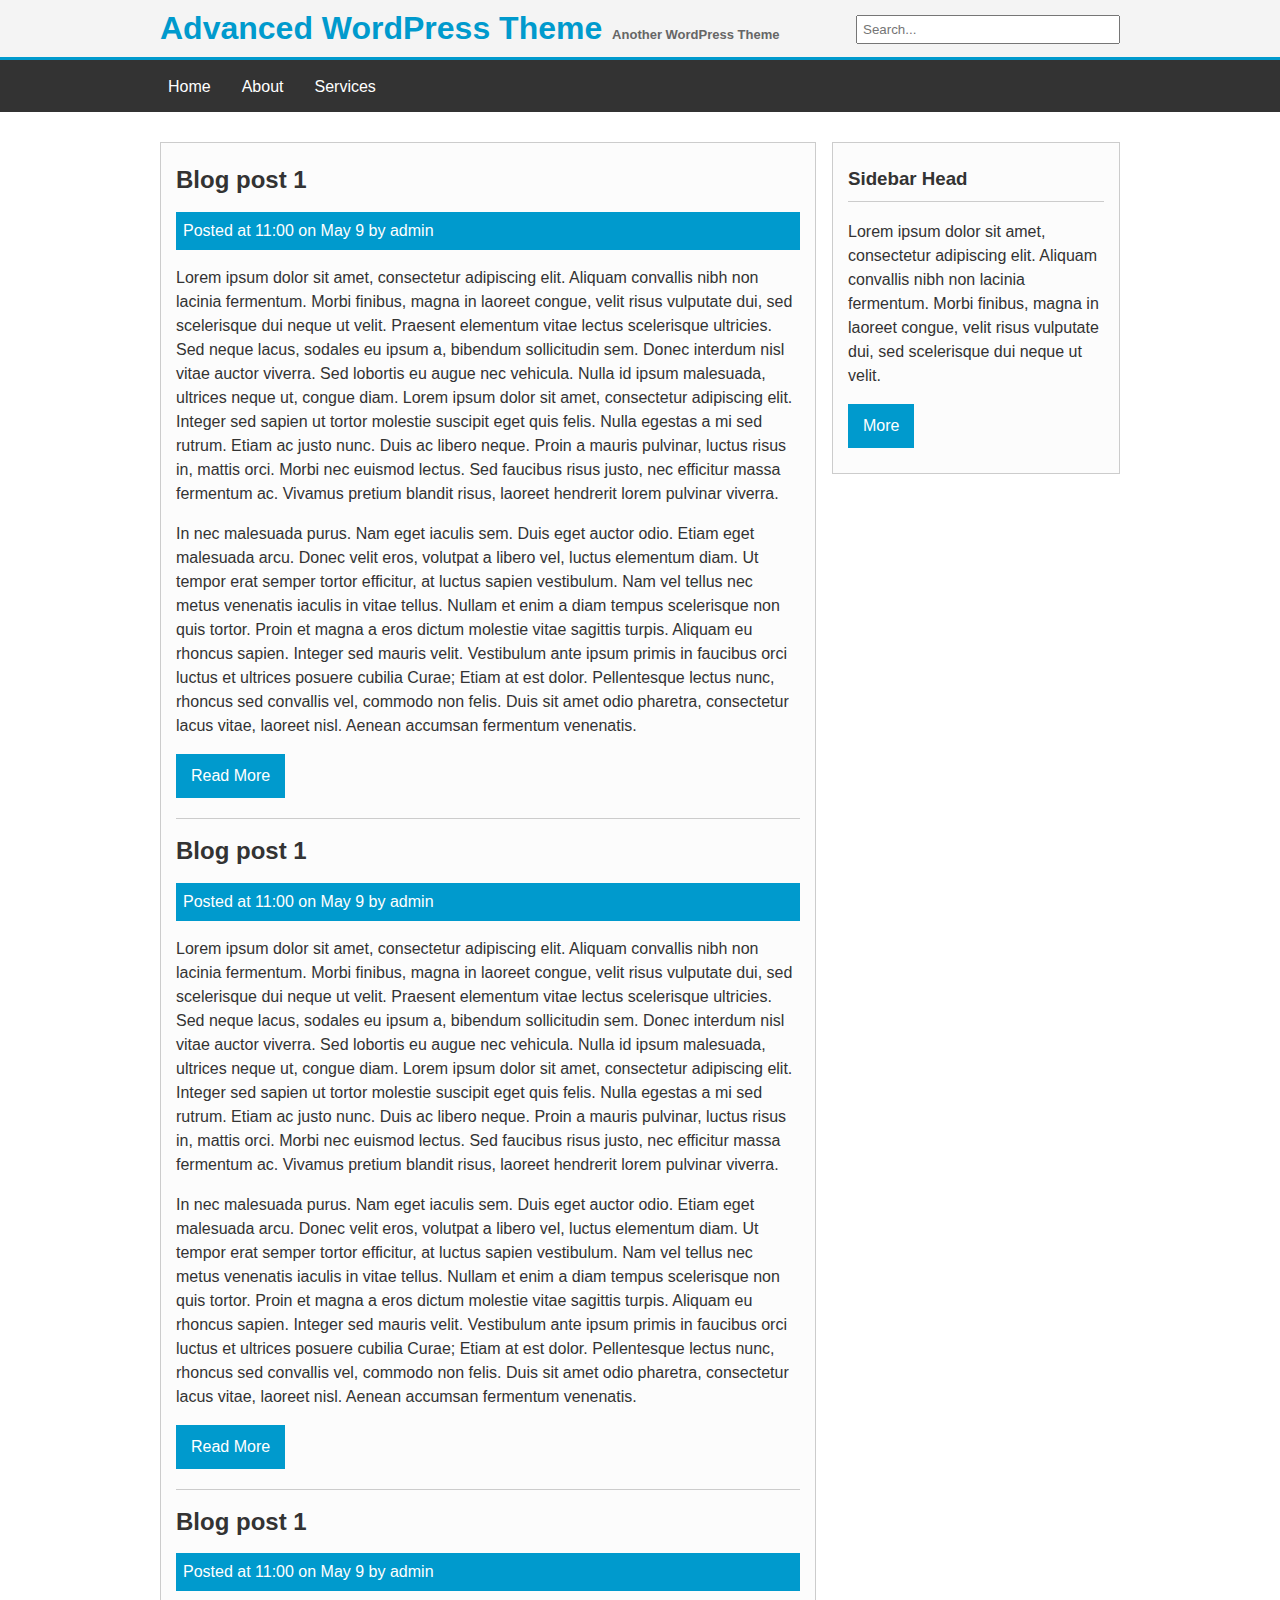
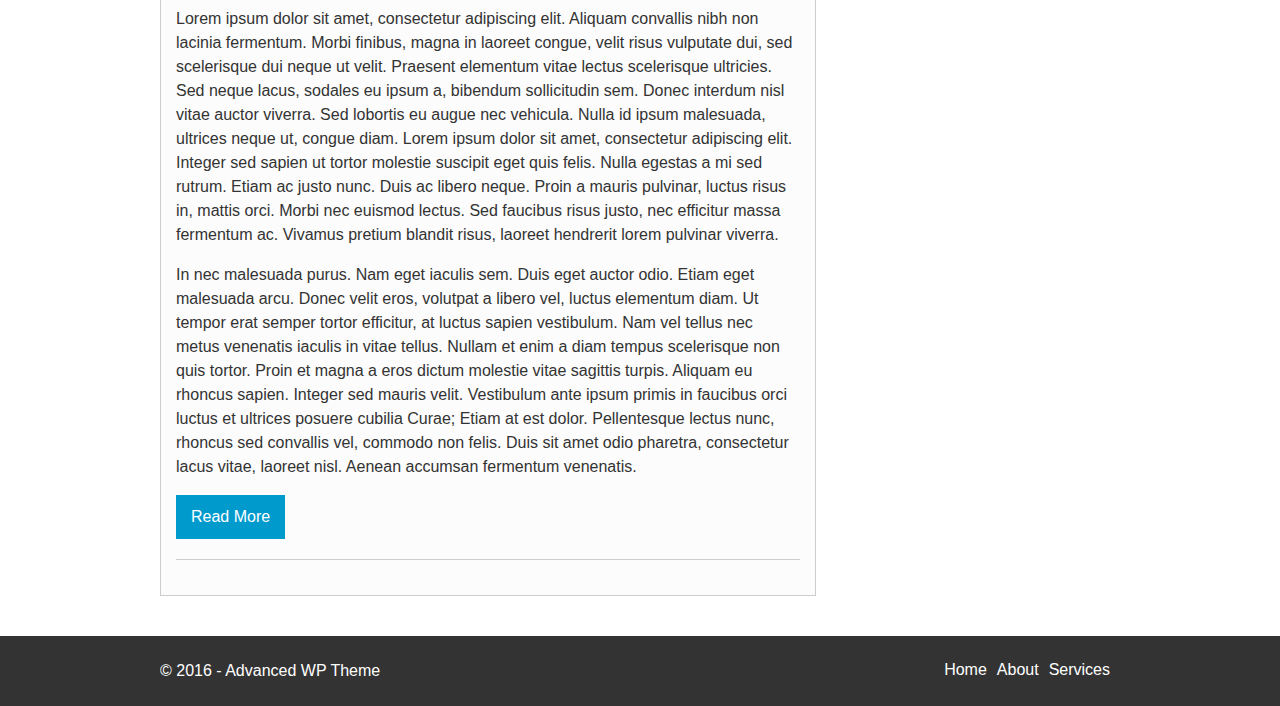
<file: index.html>
<!DOCTYPE html>
<html>
    <head>
        <meta charset="utf-8">
        <title>Advanced WP Theme</title>
        <link rel="stylesheet" href="style.css">
    </head>
    <body>
        <header>
            <div class="container">
                <h1>
                    <a href="index.html">
                        Advanced WordPress Theme
                    </a>
                    <small>Another WordPress Theme</small>
                </h1>
                <div class="h-right">
                    <form>
                        <input type="text" placeholder="Search...">
                    </form>
                </div>
            </div>
        </header>

        <nav class="nav main-nav">
            <div class="container">
                <ul>
                    <li><a href="index.html">Home</a></li>
                    <li><a href="about.html">About</a></li>
                    <li><a href="services.html">Services</a></li>
                </ul>
            </div>
        </nav>

        <div class="container content">
            <div class="main block">
                <article class="post">
                    <h2>Blog post 1</h2>
                    <p class="meta">
                        Posted at 11:00 on May 9 by admin
                    </p>
                    <p>
                        Lorem ipsum dolor sit amet, consectetur adipiscing elit. Aliquam convallis nibh non lacinia fermentum. Morbi finibus, magna in laoreet congue, velit risus vulputate dui, sed scelerisque dui neque ut velit. Praesent elementum vitae lectus scelerisque ultricies. Sed neque lacus, sodales eu ipsum a, bibendum sollicitudin sem. Donec interdum nisl vitae auctor viverra. Sed lobortis eu augue nec vehicula. Nulla id ipsum malesuada, ultrices neque ut, congue diam. Lorem ipsum dolor sit amet, consectetur adipiscing elit. Integer sed sapien ut tortor molestie suscipit eget quis felis. Nulla egestas a mi sed rutrum. Etiam ac justo nunc. Duis ac libero neque. Proin a mauris pulvinar, luctus risus in, mattis orci. Morbi nec euismod lectus. Sed faucibus risus justo, nec efficitur massa fermentum ac. Vivamus pretium blandit risus, laoreet hendrerit lorem pulvinar viverra.
                    </p>
                    <p>
                        In nec malesuada purus. Nam eget iaculis sem. Duis eget auctor odio. Etiam eget malesuada arcu. Donec velit eros, volutpat a libero vel, luctus elementum diam. Ut tempor erat semper tortor efficitur, at luctus sapien vestibulum. Nam vel tellus nec metus venenatis iaculis in vitae tellus. Nullam et enim a diam tempus scelerisque non quis tortor. Proin et magna a eros dictum molestie vitae sagittis turpis. Aliquam eu rhoncus sapien. Integer sed mauris velit. Vestibulum ante ipsum primis in faucibus orci luctus et ultrices posuere cubilia Curae; Etiam at est dolor. Pellentesque lectus nunc, rhoncus sed convallis vel, commodo non felis. Duis sit amet odio pharetra, consectetur lacus vitae, laoreet nisl. Aenean accumsan fermentum venenatis.
                    </p>

                    <a class="button" href="#">Read More</a>
                </article>

                <article class="post">
                    <h2>Blog post 1</h2>
                    <p class="meta">
                        Posted at 11:00 on May 9 by admin
                    </p>
                    <p>
                        Lorem ipsum dolor sit amet, consectetur adipiscing elit. Aliquam convallis nibh non lacinia fermentum. Morbi finibus, magna in laoreet congue, velit risus vulputate dui, sed scelerisque dui neque ut velit. Praesent elementum vitae lectus scelerisque ultricies. Sed neque lacus, sodales eu ipsum a, bibendum sollicitudin sem. Donec interdum nisl vitae auctor viverra. Sed lobortis eu augue nec vehicula. Nulla id ipsum malesuada, ultrices neque ut, congue diam. Lorem ipsum dolor sit amet, consectetur adipiscing elit. Integer sed sapien ut tortor molestie suscipit eget quis felis. Nulla egestas a mi sed rutrum. Etiam ac justo nunc. Duis ac libero neque. Proin a mauris pulvinar, luctus risus in, mattis orci. Morbi nec euismod lectus. Sed faucibus risus justo, nec efficitur massa fermentum ac. Vivamus pretium blandit risus, laoreet hendrerit lorem pulvinar viverra.
                    </p>
                    <p>
                        In nec malesuada purus. Nam eget iaculis sem. Duis eget auctor odio. Etiam eget malesuada arcu. Donec velit eros, volutpat a libero vel, luctus elementum diam. Ut tempor erat semper tortor efficitur, at luctus sapien vestibulum. Nam vel tellus nec metus venenatis iaculis in vitae tellus. Nullam et enim a diam tempus scelerisque non quis tortor. Proin et magna a eros dictum molestie vitae sagittis turpis. Aliquam eu rhoncus sapien. Integer sed mauris velit. Vestibulum ante ipsum primis in faucibus orci luctus et ultrices posuere cubilia Curae; Etiam at est dolor. Pellentesque lectus nunc, rhoncus sed convallis vel, commodo non felis. Duis sit amet odio pharetra, consectetur lacus vitae, laoreet nisl. Aenean accumsan fermentum venenatis.
                    </p>

                    <a class="button" href="#">Read More</a>
                </article>

                <article class="post">
                    <h2>Blog post 1</h2>
                    <p class="meta">
                        Posted at 11:00 on May 9 by admin
                    </p>
                    <p>
                        Lorem ipsum dolor sit amet, consectetur adipiscing elit. Aliquam convallis nibh non lacinia fermentum. Morbi finibus, magna in laoreet congue, velit risus vulputate dui, sed scelerisque dui neque ut velit. Praesent elementum vitae lectus scelerisque ultricies. Sed neque lacus, sodales eu ipsum a, bibendum sollicitudin sem. Donec interdum nisl vitae auctor viverra. Sed lobortis eu augue nec vehicula. Nulla id ipsum malesuada, ultrices neque ut, congue diam. Lorem ipsum dolor sit amet, consectetur adipiscing elit. Integer sed sapien ut tortor molestie suscipit eget quis felis. Nulla egestas a mi sed rutrum. Etiam ac justo nunc. Duis ac libero neque. Proin a mauris pulvinar, luctus risus in, mattis orci. Morbi nec euismod lectus. Sed faucibus risus justo, nec efficitur massa fermentum ac. Vivamus pretium blandit risus, laoreet hendrerit lorem pulvinar viverra.
                    </p>
                    <p>
                        In nec malesuada purus. Nam eget iaculis sem. Duis eget auctor odio. Etiam eget malesuada arcu. Donec velit eros, volutpat a libero vel, luctus elementum diam. Ut tempor erat semper tortor efficitur, at luctus sapien vestibulum. Nam vel tellus nec metus venenatis iaculis in vitae tellus. Nullam et enim a diam tempus scelerisque non quis tortor. Proin et magna a eros dictum molestie vitae sagittis turpis. Aliquam eu rhoncus sapien. Integer sed mauris velit. Vestibulum ante ipsum primis in faucibus orci luctus et ultrices posuere cubilia Curae; Etiam at est dolor. Pellentesque lectus nunc, rhoncus sed convallis vel, commodo non felis. Duis sit amet odio pharetra, consectetur lacus vitae, laoreet nisl. Aenean accumsan fermentum venenatis.
                    </p>

                    <a class="button" href="#">Read More</a>
                </article>
            </div>

            <div class="side">
                <div class="block">
                    <h3>Sidebar Head</h3>
                    <p>Lorem ipsum dolor sit amet, consectetur adipiscing elit. Aliquam convallis nibh non lacinia fermentum. Morbi finibus, magna in laoreet congue, velit risus vulputate dui, sed scelerisque dui neque ut velit.</p>
                    <a class="button">More</a>
                </div>
            </div>
        </div>

        <footer class="main-footer">
            <div class="container">
                <div class="f-left">
                    <p>&copy; 2016 - Advanced WP Theme</p>
                </div>
                <div class="f-right">
                    <ul>
                        <li><a href="index.html">Home</a></li>
                        <li><a href="about.html">About</a></li>
                        <li><a href="services.html">Services</a></li>
                    </ul>
                </div>
            </div>
        </footer>
    </body>
</html>
</file>
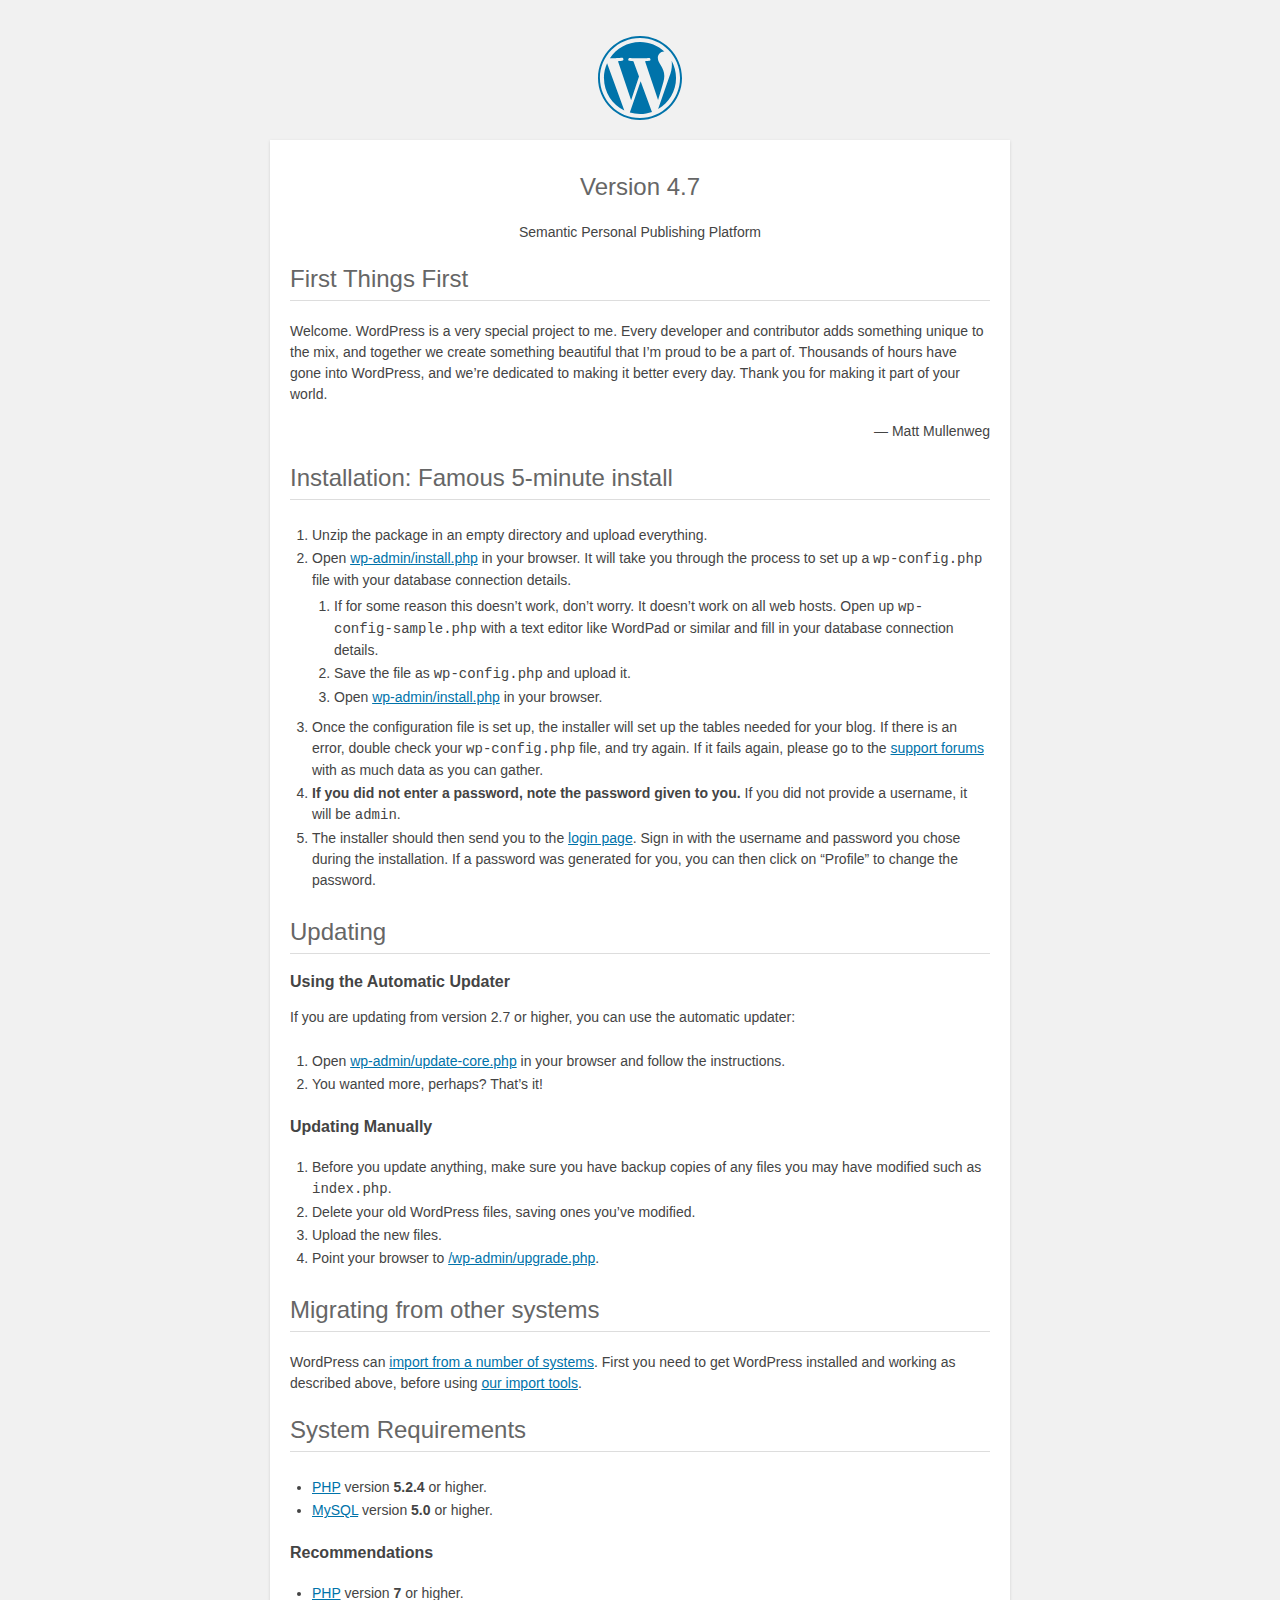
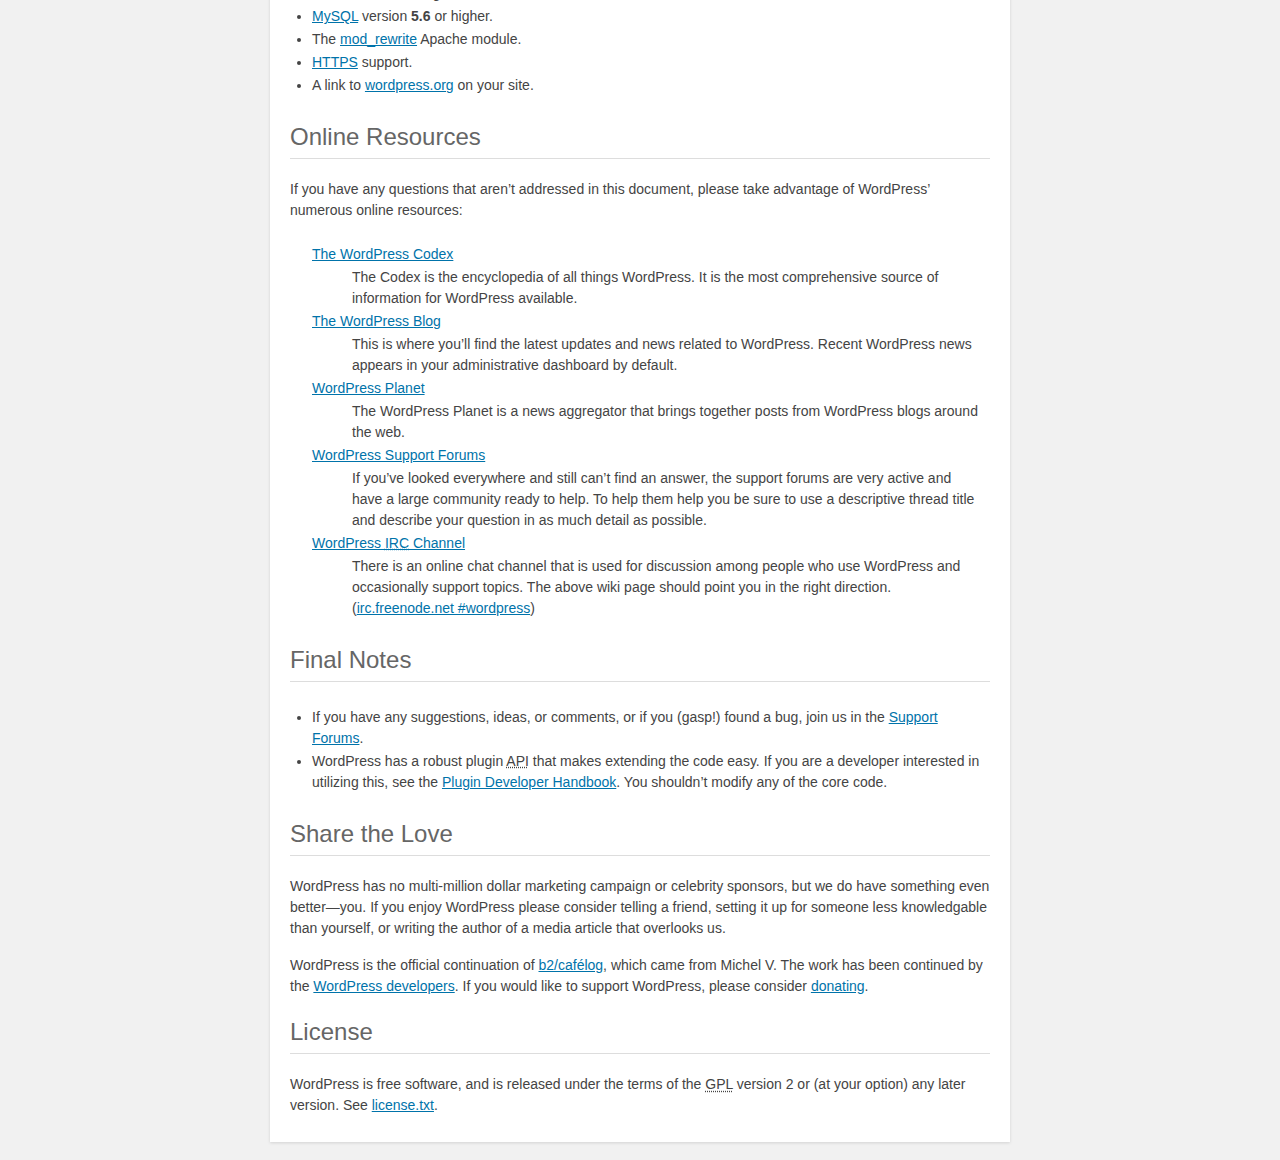
<file: readme.html>
<!DOCTYPE html>
<html>
<head>
	<meta name="viewport" content="width=device-width" />
	<meta http-equiv="Content-Type" content="text/html; charset=utf-8" />
	<title>WordPress &#8250; ReadMe</title>
	<link rel="stylesheet" href="wp-admin/css/install.css?ver=20100228" type="text/css" />
</head>
<body>
<h1 id="logo">
	<a href="https://wordpress.org/"><img alt="WordPress" src="wp-admin/images/wordpress-logo.png" /></a>
	<br /> Version 4.7
</h1>
<p style="text-align: center">Semantic Personal Publishing Platform</p>

<h2>First Things First</h2>
<p>Welcome. WordPress is a very special project to me. Every developer and contributor adds something unique to the mix, and together we create something beautiful that I&#8217;m proud to be a part of. Thousands of hours have gone into WordPress, and we&#8217;re dedicated to making it better every day. Thank you for making it part of your world.</p>
<p style="text-align: right">&#8212; Matt Mullenweg</p>

<h2>Installation: Famous 5-minute install</h2>
<ol>
	<li>Unzip the package in an empty directory and upload everything.</li>
	<li>Open <span class="file"><a href="wp-admin/install.php">wp-admin/install.php</a></span> in your browser. It will take you through the process to set up a <code>wp-config.php</code> file with your database connection details.
		<ol>
			<li>If for some reason this doesn&#8217;t work, don&#8217;t worry. It doesn&#8217;t work on all web hosts. Open up <code>wp-config-sample.php</code> with a text editor like WordPad or similar and fill in your database connection details.</li>
			<li>Save the file as <code>wp-config.php</code> and upload it.</li>
			<li>Open <span class="file"><a href="wp-admin/install.php">wp-admin/install.php</a></span> in your browser.</li>
		</ol>
	</li>
	<li>Once the configuration file is set up, the installer will set up the tables needed for your blog. If there is an error, double check your <code>wp-config.php</code> file, and try again. If it fails again, please go to the <a href="https://wordpress.org/support/" title="WordPress support">support forums</a> with as much data as you can gather.</li>
	<li><strong>If you did not enter a password, note the password given to you.</strong> If you did not provide a username, it will be <code>admin</code>.</li>
	<li>The installer should then send you to the <a href="wp-login.php">login page</a>. Sign in with the username and password you chose during the installation. If a password was generated for you, you can then click on &#8220;Profile&#8221; to change the password.</li>
</ol>

<h2>Updating</h2>
<h3>Using the Automatic Updater</h3>
<p>If you are updating from version 2.7 or higher, you can use the automatic updater:</p>
<ol>
	<li>Open <span class="file"><a href="wp-admin/update-core.php">wp-admin/update-core.php</a></span> in your browser and follow the instructions.</li>
	<li>You wanted more, perhaps? That&#8217;s it!</li>
</ol>

<h3>Updating Manually</h3>
<ol>
	<li>Before you update anything, make sure you have backup copies of any files you may have modified such as <code>index.php</code>.</li>
	<li>Delete your old WordPress files, saving ones you&#8217;ve modified.</li>
	<li>Upload the new files.</li>
	<li>Point your browser to <span class="file"><a href="wp-admin/upgrade.php">/wp-admin/upgrade.php</a>.</span></li>
</ol>

<h2>Migrating from other systems</h2>
<p>WordPress can <a href="https://codex.wordpress.org/Importing_Content">import from a number of systems</a>. First you need to get WordPress installed and working as described above, before using <a href="wp-admin/import.php" title="Import to WordPress">our import tools</a>.</p>

<h2>System Requirements</h2>
<ul>
	<li><a href="https://secure.php.net/">PHP</a> version <strong>5.2.4</strong> or higher.</li>
	<li><a href="https://www.mysql.com/">MySQL</a> version <strong>5.0</strong> or higher.</li>
</ul>

<h3>Recommendations</h3>
<ul>
	<li><a href="https://secure.php.net/">PHP</a> version <strong>7</strong> or higher.</li>
	<li><a href="https://www.mysql.com/">MySQL</a> version <strong>5.6</strong> or higher.</li>
	<li>The <a href="https://httpd.apache.org/docs/2.2/mod/mod_rewrite.html">mod_rewrite</a> Apache module.</li>
	<li><a href="https://wordpress.org/news/2016/12/moving-toward-ssl/">HTTPS</a> support.</li>
	<li>A link to <a href="https://wordpress.org/">wordpress.org</a> on your site.</li>
</ul>

<h2>Online Resources</h2>
<p>If you have any questions that aren&#8217;t addressed in this document, please take advantage of WordPress&#8217; numerous online resources:</p>
<dl>
	<dt><a href="https://codex.wordpress.org/">The WordPress Codex</a></dt>
		<dd>The Codex is the encyclopedia of all things WordPress. It is the most comprehensive source of information for WordPress available.</dd>
	<dt><a href="https://wordpress.org/news/">The WordPress Blog</a></dt>
		<dd>This is where you&#8217;ll find the latest updates and news related to WordPress. Recent WordPress news appears in your administrative dashboard by default.</dd>
	<dt><a href="https://planet.wordpress.org/">WordPress Planet</a></dt>
		<dd>The WordPress Planet is a news aggregator that brings together posts from WordPress blogs around the web.</dd>
	<dt><a href="https://wordpress.org/support/">WordPress Support Forums</a></dt>
		<dd>If you&#8217;ve looked everywhere and still can&#8217;t find an answer, the support forums are very active and have a large community ready to help. To help them help you be sure to use a descriptive thread title and describe your question in as much detail as possible.</dd>
	<dt><a href="https://codex.wordpress.org/IRC">WordPress <abbr title="Internet Relay Chat">IRC</abbr> Channel</a></dt>
		<dd>There is an online chat channel that is used for discussion among people who use WordPress and occasionally support topics. The above wiki page should point you in the right direction. (<a href="irc://irc.freenode.net/wordpress">irc.freenode.net #wordpress</a>)</dd>
</dl>

<h2>Final Notes</h2>
<ul>
	<li>If you have any suggestions, ideas, or comments, or if you (gasp!) found a bug, join us in the <a href="https://wordpress.org/support/">Support Forums</a>.</li>
	<li>WordPress has a robust plugin <abbr title="application programming interface">API</abbr> that makes extending the code easy. If you are a developer interested in utilizing this, see the <a href="https://developer.wordpress.org/plugins/">Plugin Developer Handbook</a>. You shouldn&#8217;t modify any of the core code.</li>
</ul>

<h2>Share the Love</h2>
<p>WordPress has no multi-million dollar marketing campaign or celebrity sponsors, but we do have something even better&#8212;you. If you enjoy WordPress please consider telling a friend, setting it up for someone less knowledgable than yourself, or writing the author of a media article that overlooks us.</p>

<p>WordPress is the official continuation of <a href="http://cafelog.com/">b2/caf&#233;log</a>, which came from Michel V. The work has been continued by the <a href="https://wordpress.org/about/">WordPress developers</a>. If you would like to support WordPress, please consider <a href="https://wordpress.org/donate/" title="Donate to WordPress">donating</a>.</p>

<h2>License</h2>
<p>WordPress is free software, and is released under the terms of the <abbr title="GNU General Public License">GPL</abbr> version 2 or (at your option) any later version. See <a href="license.txt">license.txt</a>.</p>

</body>
</html>
</file>
<file: style.css>
body {
    font-family: Arial, sans-serif;
    color: #333;
    margin: 0;
    padding: 0;
}

ul {
    margin: 0;
    padding: 0;
}

a {
    color: #009acd;
    text-decoration: none;
}

a:hover {
    color: #333;
}

.container {
    width: 960px;
    margin: auto;
    overflow: auto;
}

header {
    background: #f4f4f4;
    padding: 10px;
    border-bottom: 3px solid #009acd;
}

header h1 {
    margin: 0;
    padding: 0;
    color: #009acd;
    float: left;
}

header h1 a {
    color: #009acd;
    text-decoration: none;
}

header small {
    color: #666;
    margin-left: 1px;
    font-size: 13px;
}

header .h-right {
    float: right;
}

header .h-right input[type="text"] {
    width: 250px;
    padding: 5px;
    margin-top: 5px;
}

nav.nav li {
    float: left;
    display: inline;
    padding-right: 15px;
}

nav.nav a {
    text-decoration: none;
}

nav.main-nav {
    height: 45px;
    overflow: hidden;
    background: #333;
    color: #fff;
    padding-top: 7px;
}

nav.main-nav li {
    height: 40px;
    line-height: 40px;
}

nav.main-nav a {
    color: #fff;
    text-decoration: none;
    padding: 8px;
}

nav.main-nav a:hover {
    color: #009acd;
}

.content {
    margin-top: 30px;
    line-height: 1.5em;
}

.main {
    float: left;
    width: 65%;
}

.side {
    float: right;
    width: 30%;
}

.block {
    border: #ccc 1px solid;
    padding: 5px 15px 25px 15px;
    background: #fcfcfc;
    overflow: hidden;
}

.block h3 {
    border-bottom: #ccc solid 1px;
    padding-bottom: 10px;
}

article.post {
    border-bottom: #ccc solid 1px;
    margin-bottom: 10px;
    padding-bottom: 20px;
}

article.post .meta {
    background: #009acd;
    color: #fff;
    padding: 7px;
}

.button {
    background: #009acd;
    color: #fff;
    padding: 10px 15px;
    display: inline-block;
}

footer.main-footer {
    margin-top: 40px;
    text-align: center;
    background: #333;
    color: #fff;
    height: 60px;
    padding-top: 10px;
    overflow: auto;
}

footer.main-footer .f-left {
    float: left;
}

footer.main-footer .f-right {
    float: right;
    margin-top: 15px;
}

footer.main-footer ul {
    display: inline;
}

footer.main-footer li {
    float: left;
    padding-right: 10px;
    list-style: none;
}

footer.main-footer a {
    color: #fff;
}
</file>
<file: wp-admin/css/install.css>
html {
	background: #f1f1f1;
	margin: 0 20px;
}

body {
	background: #fff;
	color: #444;
	font-family: -apple-system, BlinkMacSystemFont, "Segoe UI", Roboto, Oxygen-Sans, Ubuntu, Cantarell, "Helvetica Neue", sans-serif;
	margin: 140px auto 25px;
	padding: 20px 20px 10px 20px;
	max-width: 700px;
	-webkit-font-smoothing: subpixel-antialiased;
	-webkit-box-shadow: 0 1px 3px rgba(0,0,0,0.13);
	box-shadow: 0 1px 3px rgba(0,0,0,0.13);
}

a {
	color: #0073aa;
}

a:hover,
a:active {
	color: #00a0d2;
}

a:focus {
	color: #124964;
	-webkit-box-shadow:
		0 0 0 1px #5b9dd9,
		0 0 2px 1px rgba(30, 140, 190, .8);
	box-shadow:
		0 0 0 1px #5b9dd9,
		0 0 2px 1px rgba(30, 140, 190, .8);
}

.ie8 a:focus {
	outline: #5b9dd9 solid 1px;
}

h1, h2 {
	border-bottom: 1px solid #ddd;
	clear: both;
	color: #666;
	font-size: 24px;
	padding: 0;
	padding-bottom: 7px;
	font-weight: 400;
}

h3 {
	font-size: 16px;
}

p, li, dd, dt {
	padding-bottom: 2px;
	font-size: 14px;
	line-height: 1.5;
}

code, .code {
	font-family: Consolas, Monaco, monospace;
}

ul, ol, dl {
	padding: 5px 5px 5px 22px;
}

a img {
	border:0
}
abbr {
	border: 0;
	font-variant: normal;
}

fieldset {
	border: 0;
	padding: 0;
	margin: 0;
}

label {
	cursor: pointer;
}

#logo {
	margin: 6px 0 14px 0;
	padding: 0 0 7px 0;
	border-bottom: none;
	text-align:center
}
#logo a {
	background-image: url(../images/w-logo-blue.png?ver=20131202);
	background-image: none, url(../images/wordpress-logo.svg?ver=20131107);
	-webkit-background-size: 84px;
	background-size: 84px;
	background-position: center top;
	background-repeat: no-repeat;
	color: #444; /* same as login.css */
	height: 84px;
	font-size: 20px;
	font-weight: 400;
	line-height: 1.3em;
	margin: -130px auto 25px;
	padding: 0;
	text-decoration: none;
	width: 84px;
	text-indent: -9999px;
	outline: none;
	overflow: hidden;
	display: block;
}

#logo a:focus {
	-webkit-box-shadow: none;
	box-shadow: none;
}

.step {
	margin: 20px 0 15px;
}
.step, th {
	text-align: left;
	padding: 0;
}
.language-chooser.wp-core-ui .step .button.button-large {
	height: 36px;
	font-size: 14px;
	line-height: 33px;
	vertical-align: middle;
}
textarea {
	border: 1px solid #ddd;
	font-family: -apple-system, BlinkMacSystemFont, "Segoe UI", Roboto, Oxygen-Sans, Ubuntu, Cantarell, "Helvetica Neue", sans-serif;
	width: 100%;
	-webkit-box-sizing: border-box;
	-moz-box-sizing: border-box;
	box-sizing: border-box;
}

.form-table {
	border-collapse: collapse;
	margin-top: 1em;
	width: 100%;
}

.form-table td {
	margin-bottom: 9px;
	padding: 10px 20px 10px 0;
	font-size: 14px;
	vertical-align: top
}

.form-table th {
	font-size: 14px;
	text-align: left;
	padding: 10px 20px 10px 0;
	width: 140px;
	vertical-align: top;
}

.form-table code {
	line-height: 18px;
	font-size: 14px;
}

.form-table p {
	margin: 4px 0 0 0;
	font-size: 11px;
}

.form-table input {
	line-height: 20px;
	font-size: 15px;
	padding: 3px 5px;
	border: 1px solid #ddd;
	-webkit-box-shadow: inset 0 1px 2px rgba(0,0,0,0.07);
	box-shadow: inset 0 1px 2px rgba(0,0,0,0.07);
}

input,
submit {
	font-family: -apple-system, BlinkMacSystemFont, "Segoe UI", Roboto, Oxygen-Sans, Ubuntu, Cantarell, "Helvetica Neue", sans-serif;
}

.form-table input[type=text],
.form-table input[type=email],
.form-table input[type=url],
.form-table input[type=password] {
	width: 206px;
}

.form-table th p {
	font-weight: 400;
}

.form-table.install-success th,
.form-table.install-success td {
	vertical-align: middle;
	padding: 16px 20px 16px 0;
}

.form-table.install-success td p {
	margin: 0;
	font-size: 14px;
}

.form-table.install-success td code {
	margin: 0;
	font-size: 18px;
}

#error-page {
	margin-top: 50px;
}

#error-page p {
	font-size: 14px;
	line-height: 18px;
	margin: 25px 0 20px;
}

#error-page code, .code {
	font-family: Consolas, Monaco, monospace;
}

.wp-hide-pw > .dashicons {
	line-height: inherit;
}

#pass-strength-result {
	background-color: #eee;
	border: 1px solid #ddd;
	color: #23282d;
	margin: -2px 5px 5px 0px;
	padding: 3px 5px;
	text-align: center;
	width: 218px;
	-webkit-box-sizing: border-box;
	-moz-box-sizing: border-box;
	box-sizing: border-box;
	opacity: 0;
}

#pass-strength-result.short {
	background-color: #f1adad;
	border-color: #e35b5b;
	opacity: 1;
}

#pass-strength-result.bad {
	background-color: #fbc5a9;
	border-color: #f78b53;
	opacity: 1;
}

#pass-strength-result.good {
	background-color: #ffe399;
	border-color: #ffc733;
	opacity: 1;
}

#pass-strength-result.strong {
	background-color: #c1e1b9;
	border-color: #83c373;
	opacity: 1;
}

#pass1.short, #pass1-text.short {
	border-color: #e35b5b;
}

#pass1.bad, #pass1-text.bad {
	border-color: #f78b53;
}

#pass1.good, #pass1-text.good {
	border-color: #ffc733;
}

#pass1.strong, #pass1-text.strong {
	border-color: #83c373;
}

.pw-weak {
	display: none;
}

.message {
	border-left: 4px solid #dc3232;
	padding: .7em .6em;
	background-color: #fbeaea;
}

/* rtl:ignore */
#dbname,
#uname,
#pwd,
#dbhost,
#prefix,
#user_login,
#admin_email,
#pass1,
#pass2 {
	direction: ltr;
}

#pass1-text,
.show-password #pass1 {
	display: none;
}

.show-password #pass1-text
{
	display: inline-block;
}

.form-table span.description.important {
	font-size: 12px;
}


/* localization */
body.rtl,
.rtl textarea,
.rtl input,
.rtl submit {
	font-family: Tahoma, sans-serif;
}

:lang(he-il) body.rtl,
:lang(he-il) .rtl textarea,
:lang(he-il) .rtl input,
:lang(he-il) .rtl submit {
	font-family: Arial, sans-serif;
}

@media only screen and (max-width: 799px) {
	body {
		margin-top: 115px;
	}
	#logo a {
		margin: -125px auto 30px;
	}
}

@media screen and ( max-width: 782px ) {

	.form-table {
		margin-top: 0;
	}

	.form-table th,
	.form-table td {
		display: block;
		width: auto;
		vertical-align: middle;
	}

	.form-table th {
		padding: 20px 0 0;
	}

	.form-table td {
		padding: 5px 0;
		border: 0;
		margin: 0;
	}

	textarea,
	input {
		font-size: 16px;
	}

	.form-table td input[type="text"],
	.form-table td input[type="email"],
	.form-table td input[type="url"],
	.form-table td input[type="password"],
	.form-table td select,
	.form-table td textarea,
	.form-table span.description {
		width: 100%;
		font-size: 16px;
		line-height: 1.5;
		padding: 7px 10px;
		display: block;
		max-width: none;
		-webkit-box-sizing: border-box;
		-moz-box-sizing: border-box;
		box-sizing: border-box;
	}

}

body.language-chooser {
	max-width: 300px;
}

.language-chooser select {
	padding: 8px;
	width: 100%;
	display: block;
	border: 1px solid #ddd;
	background-color: #fff;
	color: #32373c;
	font-size: 16px;
	font-family: Arial, sans-serif;
	font-weight: 400;
}

.language-chooser p {
	text-align: right;
}

.screen-reader-input,
.screen-reader-text {
	position: absolute;
	margin: -1px;
	padding: 0;
	height: 1px;
	width: 1px;
	overflow: hidden;
	clip: rect(0 0 0 0);
	border: 0;
}

.spinner {
	background: url(../images/spinner.gif) no-repeat;
	-webkit-background-size: 20px 20px;
	background-size: 20px 20px;
	visibility: hidden;
	opacity: 0.7;
	filter: alpha(opacity=70);
	width: 20px;
	height: 20px;
	margin: 2px 5px 0;
}

.step .spinner {
	display: inline-block;
	vertical-align: middle;
	margin-right: 15px;
}

.button.hide-if-no-js,
.hide-if-no-js {
	display: none;
}

/**
 * HiDPI Displays
 */
@media print,
  (-webkit-min-device-pixel-ratio: 1.25),
  (min-resolution: 120dpi) {

	.spinner {
		background-image: url(../images/spinner-2x.gif);
	}

}
</file>
